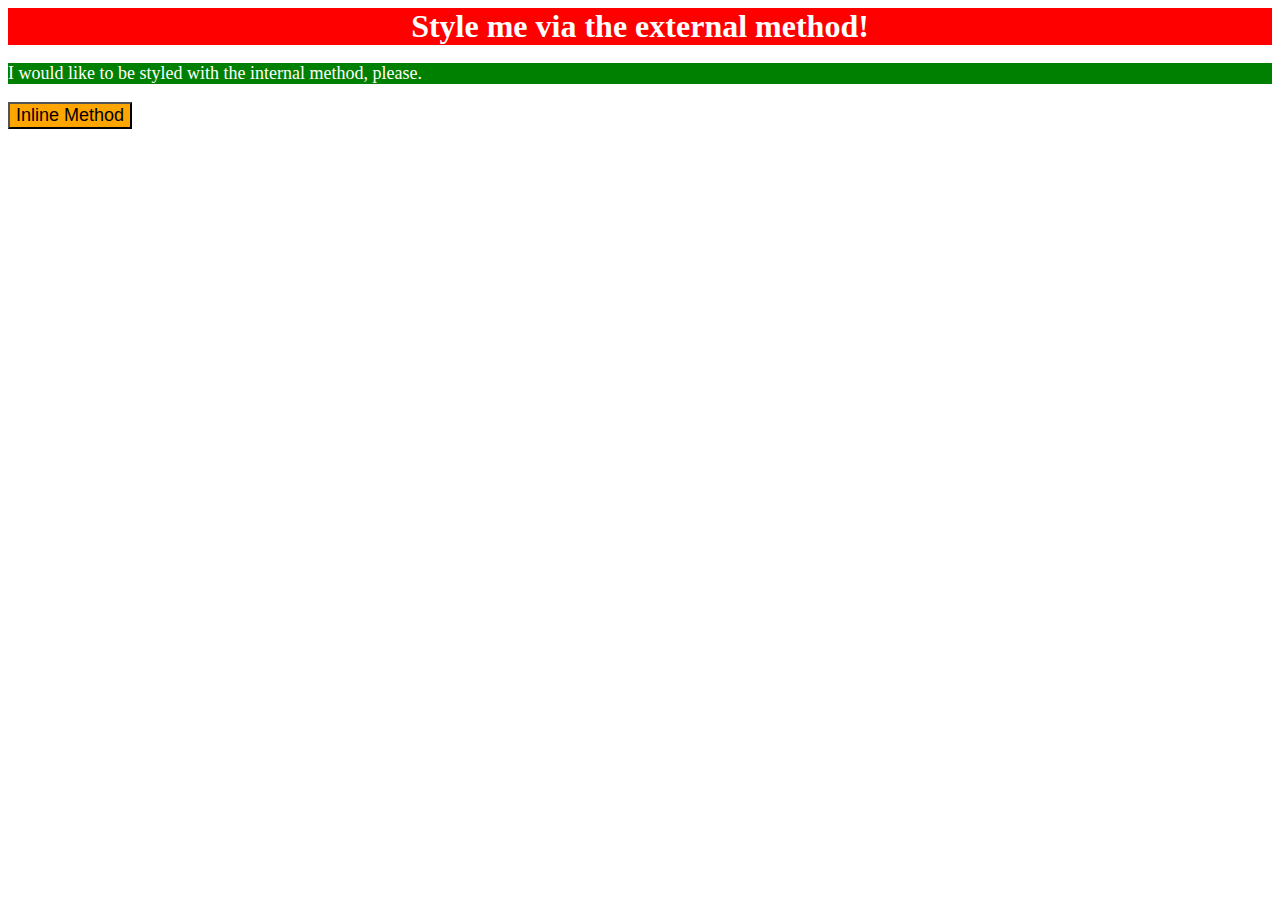
<file: foundations/01-css-methods/index.html>
<!DOCTYPE html>
<html lang="en">
  <head>
    <meta charset="UTF-8">
    <meta http-equiv="X-UA-Compatible" content="IE=edge">
    <meta name="viewport" content="width=device-width, initial-scale=1.0">
    <link rel="stylesheet" href="style.css">
    <title>Methods for Adding CSS</title>

    <style>
      p {
          background-color: green;
          color: white;
          font-size: 18px;
      }

    </style>
  </head>
  <body>
    <div>Style me via the external method!</div>
    <p>I would like to be styled with the internal method, please.</p>
    <button style="background-color: orange; font-size: 18px;">Inline Method</button>
  </body>
</html>
</file>
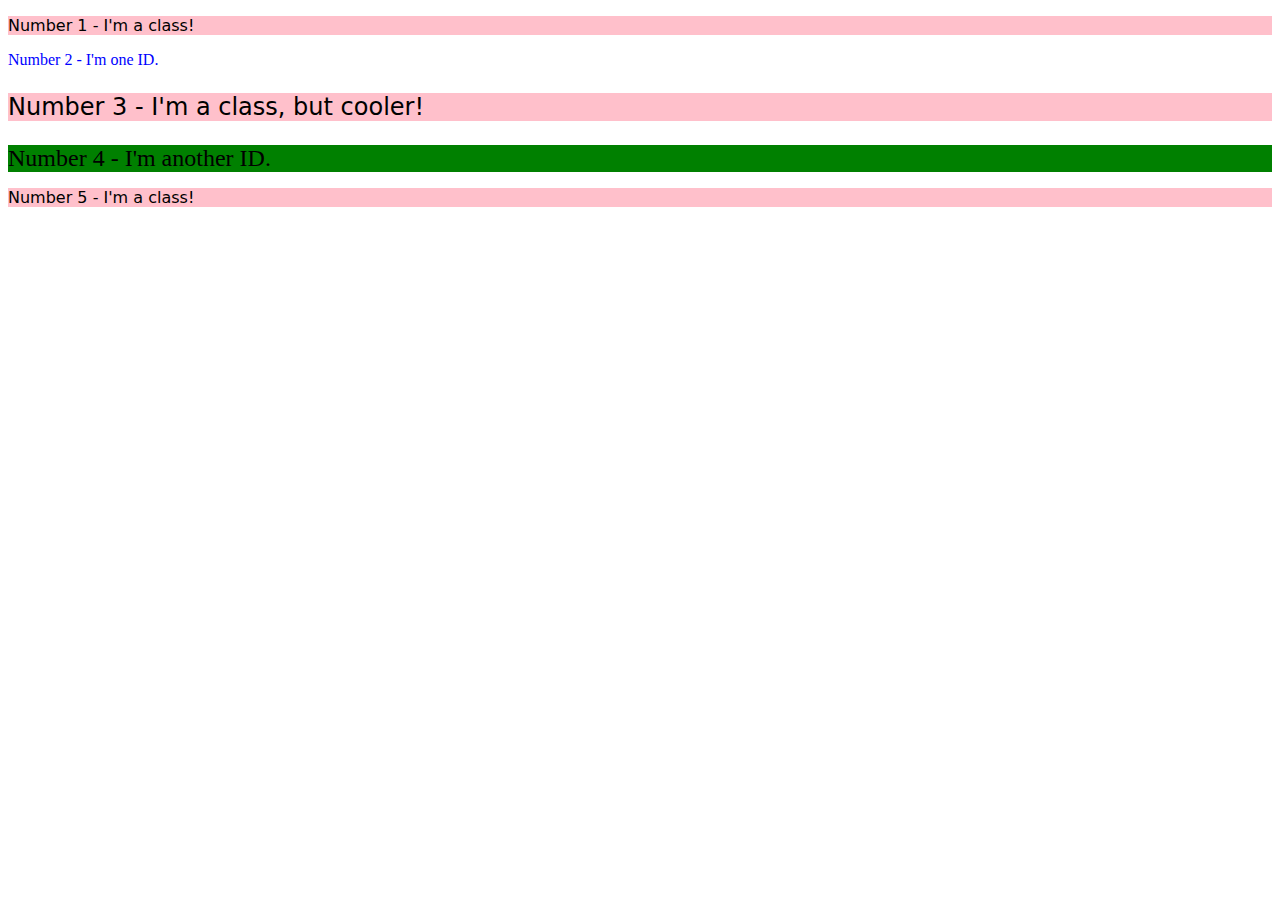
<file: foundations/02-class-id-selectors/index.html>
<!DOCTYPE html>
<html lang="en">
  <head>
    <meta charset="UTF-8" />
    <meta http-equiv="X-UA-Compatible" content="IE=edge" />
    <meta name="viewport" content="width=device-width, initial-scale=1.0" />
    <title>Class and ID Selectors</title>
    <link rel="stylesheet" href="style.css" />
  </head>
  <body>
    <p class="pink">Number 1 - I'm a class!</p>
    <div id="number2">Number 2 - I'm one ID.</div>
    <p class="pink" id="number3">Number 3 - I'm a class, but cooler!</p>
    <div id="number4">Number 4 - I'm another ID.</div>
    <p class="pink">Number 5 - I'm a class!</p>
  </body>
</html>
</file>
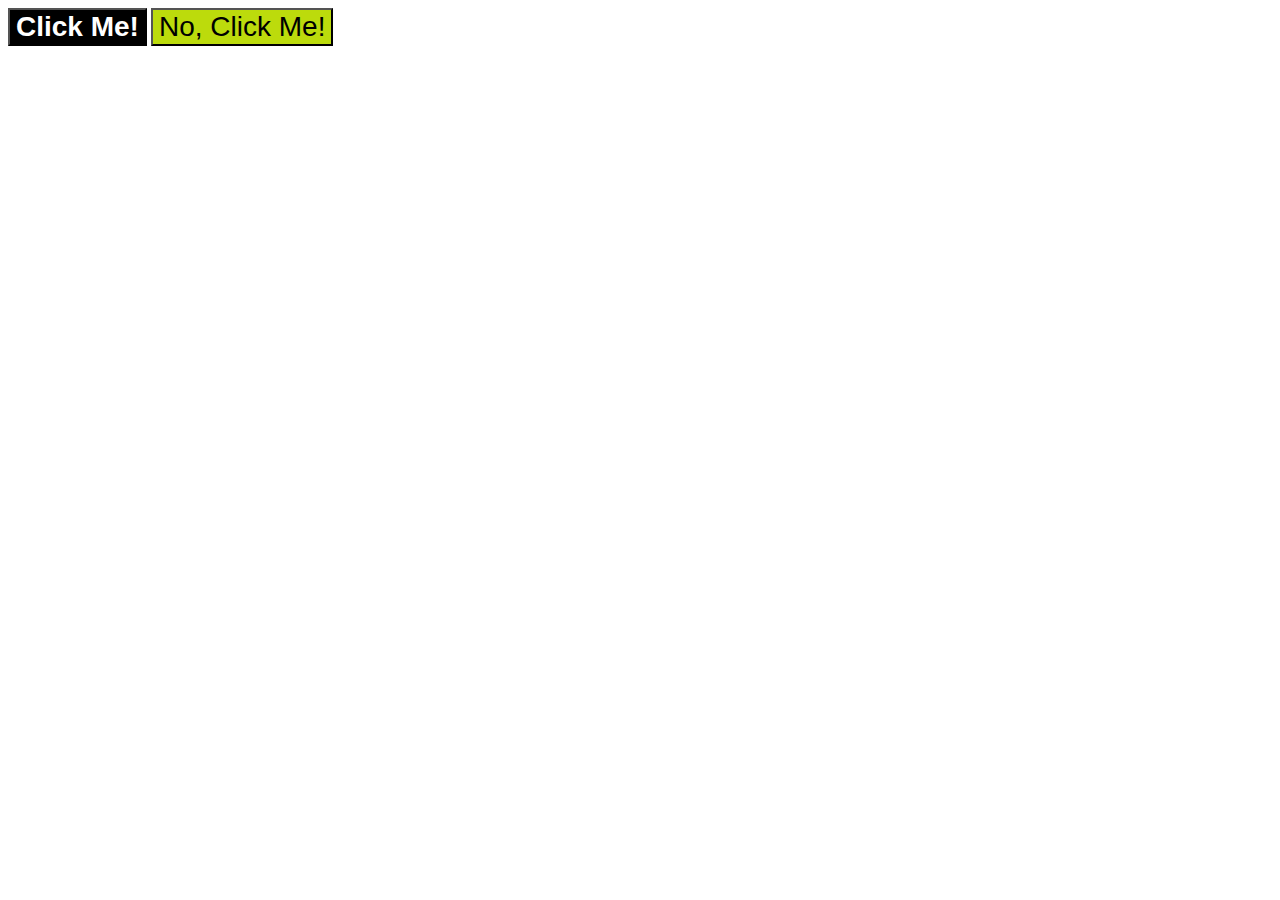
<file: foundations/03-grouping-selectors/index.html>
<!DOCTYPE html>
<html lang="en">
  <head>
    <meta charset="UTF-8" />
    <meta http-equiv="X-UA-Compatible" content="IE=edge" />
    <meta name="viewport" content="width=device-width, initial-scale=1.0" />
    <title>Grouping Selectors</title>
    <link rel="stylesheet" href="style.css" />
  </head>
  <body>
    <button class="left">Click Me!</button>
    <button class="right">No, Click Me!</button>
  </body>
</html>
</file>
<file: foundations/01-css-methods/style.css>
div{
    background-color: red;
    color: white;
    font-size: 32px;
    text-align: center;
    font-weight: bold;
}
</file>
<file: foundations/02-class-id-selectors/style.css>
.pink{
    background-color: pink;
    font-family: verdana, "DejaVu Sans", sans-serif;
}

#number2{
    color: blue;
    font-size: 36;
}

#number4,
#number3{
    font-size: 24px;
}

#number4{
    background-color: green;
}
</file>
<file: foundations/03-grouping-selectors/style.css>
.left{
    background-color: black;
    color: white;
    font-weight: bold;
}

.right{
    background-color:rgb(188, 219, 12);
}

.left,
.right{
    font-size: 28px;
    font-family: Helvetica, "Times New Roman", sans-serif;
}
</file>
